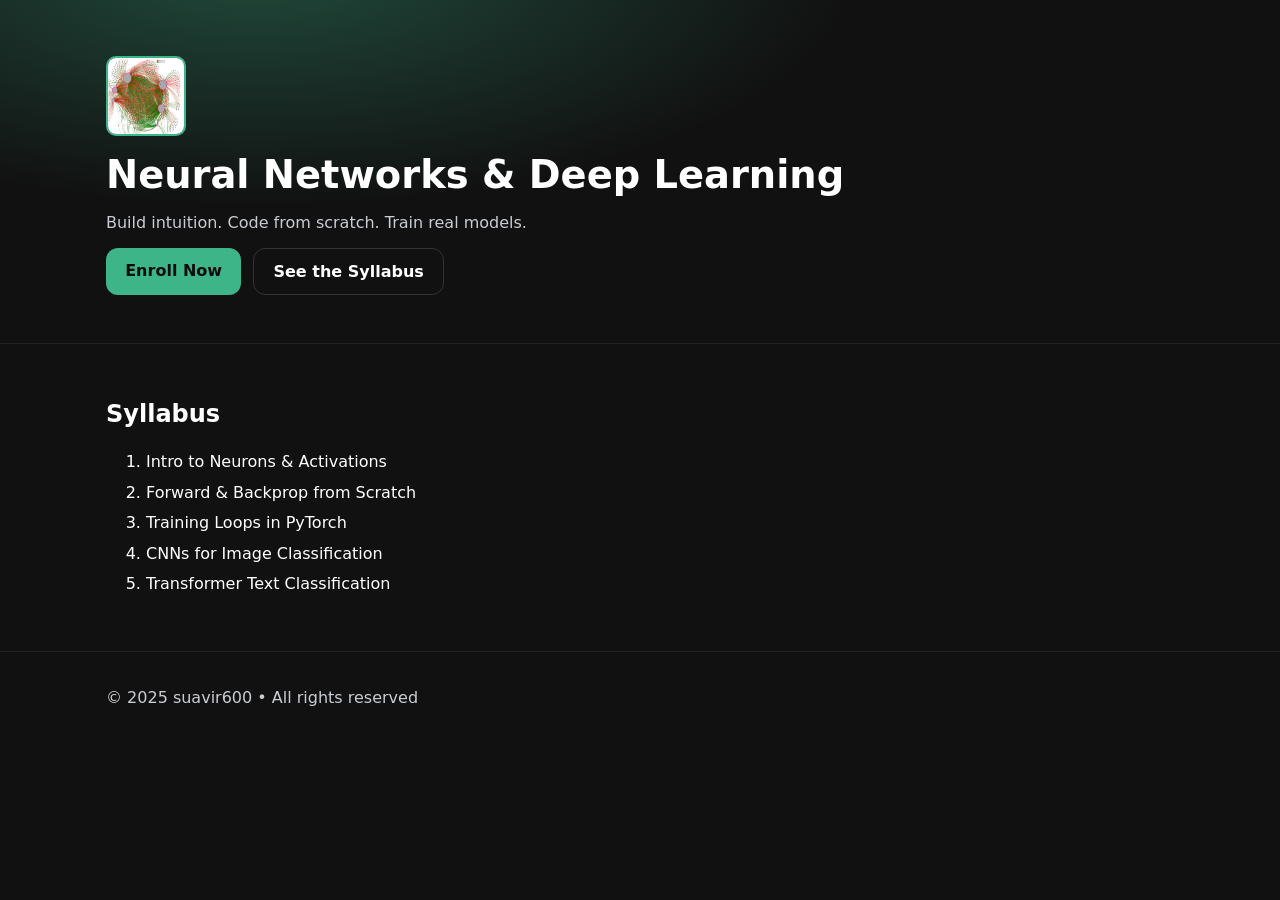
<file: website/index.html>
<!doctype html>
<html lang="en">
<head>
  <meta charset="utf-8">
  <meta name="viewport" content="width=device-width, initial-scale=1">
  <title>Neural Networks & Deep Learning — Course</title>
  <meta name="description" content="Hands-on deep learning course: build from scratch, train CNNs, and fine-tune transformers.">
  <!-- Open Graph -->
  <meta property="og:title" content="Neural Networks & Deep Learning — Learn by Building">
  <meta property="og:description" content="Hands-on deep learning course: build from scratch, train CNNs, and fine-tune transformers.">
  <meta property="og:image" content="assets/preview_og.png">
  <meta property="og:type" content="website">
  <meta property="og:url" content="https://github.com/suavir600/AI-Course">
  <!-- Twitter -->
  <meta name="twitter:card" content="summary_large_image">
  <meta name="twitter:title" content="Neural Networks & Deep Learning — Learn by Building">
  <meta name="twitter:description" content="Hands-on deep learning course with autograded assignments and real projects.">
  <meta name="twitter:image" content="assets/preview_og.png">
  <link rel="stylesheet" href="style.css">
</head>
<body>
  <header class="hero">
    <div class="wrap">
      <img class="logo" src="assets/logo.png" alt="Course logo">
      <h1>Neural Networks & Deep Learning</h1>
      <p class="tag">Build intuition. Code from scratch. Train real models.</p>
      <div class="cta-row">
        <a class="btn btn-primary" href="https://github.com/suavir600/AI-Course">Enroll Now</a>
        <a class="btn btn-ghost" href="#syllabus">See the Syllabus</a>
      </div>
    </div>
  </header>

  <main>
    <section id="syllabus" class="section">
      <div class="wrap">
        <h2>Syllabus</h2>
        <ol class="modules">
          <li>Intro to Neurons & Activations</li>
          <li>Forward & Backprop from Scratch</li>
          <li>Training Loops in PyTorch</li>
          <li>CNNs for Image Classification</li>
          <li>Transformer Text Classification</li>
        </ol>
      </div>
    </section>
  </main>

  <footer class="footer">
    <div class="wrap">
      <p>© 2025 suavir600 • All rights reserved</p>
    </div>
  </footer>
</body>
</html>
</file>
<file: website/style.css>
:root { --bg:#111111; --text:#FFFFFF; --muted:#C9CDD2; --accent:#3EB489; --card:#181A20;}
*{box-sizing:border-box}body{margin:0;font-family:system-ui,-apple-system,Segoe UI,Roboto,Ubuntu,Helvetica,Arial,sans-serif;color:var(--text);background:var(--bg)}
.wrap{max-width:1100px;margin:0 auto;padding:0 1rem}
.hero{background:radial-gradient(1000px 400px at 20% -10%, rgba(62,180,137,.35), transparent 60%),var(--bg);padding:3.5rem 0 3rem;border-bottom:1px solid #222}
.logo{width:80px;height:80px;border-radius:10px;border:2px solid var(--accent)}
.hero h1{font-size:2.4rem;margin:.75rem 0 .25rem}.tag{color:var(--muted);margin-bottom:1rem}
.cta-row{display:flex;gap:.75rem;flex-wrap:wrap}.btn{display:inline-block;padding:.8rem 1.2rem;border-radius:12px;text-decoration:none;font-weight:600}
.btn-primary{background:var(--accent);color:#0b0d0f}.btn-ghost{border:1px solid #333;color:var(--text)}
.section{padding:2.25rem 0}.modules{line-height:1.9}
.footer{padding:1.25rem 0;color:#C9CDD2;border-top:1px solid #222}
</file>
